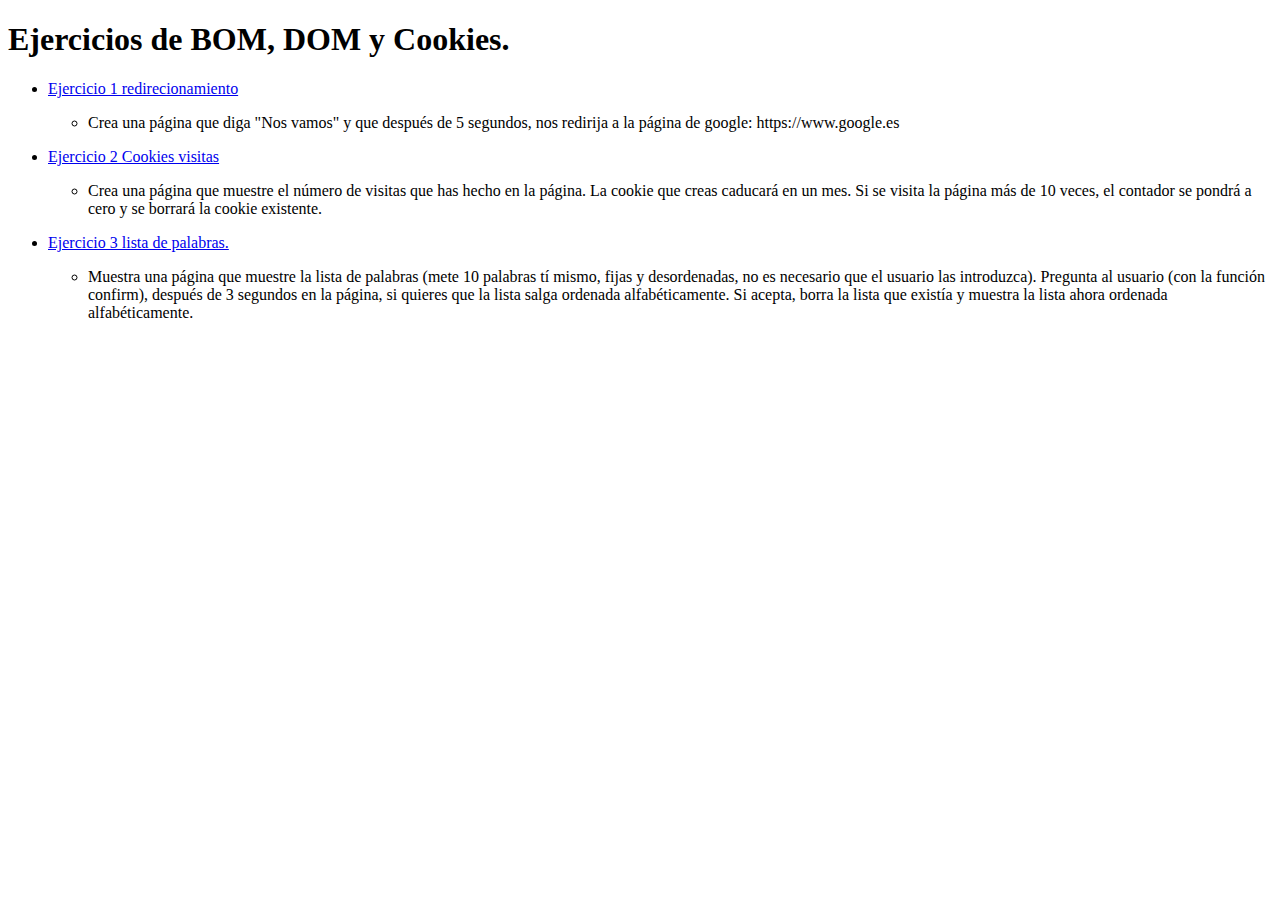
<file: index.html>
<!DOCTYPE html>
<html lang="es">

<head>
    <meta charset="UTF-8">
    <meta name="viewport" content="width=device-width, initial-scale=1.0">
    <title>Document</title>
</head>

<body>
    <header>
        <h1>
            Ejercicios de BOM, DOM y Cookies.
        </h1>
    </header>
    <section>
        <ul>
            <li>
                <p>
                    <a href="ejercicio1.html">Ejercicio 1 redirecionamiento</a>
                </p>
                <ul>
                    <li>
                        <p>
                            Crea una página que diga "Nos vamos" y que después de 5 segundos, nos redirija a la página de google: https://www.google.es
                        </p>
                    </li>
                </ul>
            </li>
            <li>
                <p>
                    <a href="ejercicio2.html">Ejercicio 2 Cookies visitas</a>
                </p>
                <ul>
                    <li>
                        <p>
                            Crea una página que muestre el número de visitas que has hecho en la página.
                            La cookie que creas caducará en un mes. Si se visita la página más de 10 veces,
                            el contador se pondrá a cero y se borrará la cookie existente.
                        </p>
                    </li>
                </ul>
            </li>
            <li>
                <p><a href="ejercicio3.html">Ejercicio 3 lista de palabras.</a></p>
                <ul>
                    <li>
                        <p>


                            Muestra una página que muestre la lista de palabras (mete 10 palabras tí mismo, fijas y desordenadas,
                            no es necesario que el usuario las introduzca). Pregunta al usuario (con la función confirm), después
                            de 3 segundos en la página, si quieres que la lista salga ordenada alfabéticamente. Si acepta, borra
                            la lista que existía y muestra la lista ahora ordenada alfabéticamente.
                        </p>
                    </li>
                </ul>
            </li>
        </ul>
    </section>
</body>

</html>
</file>
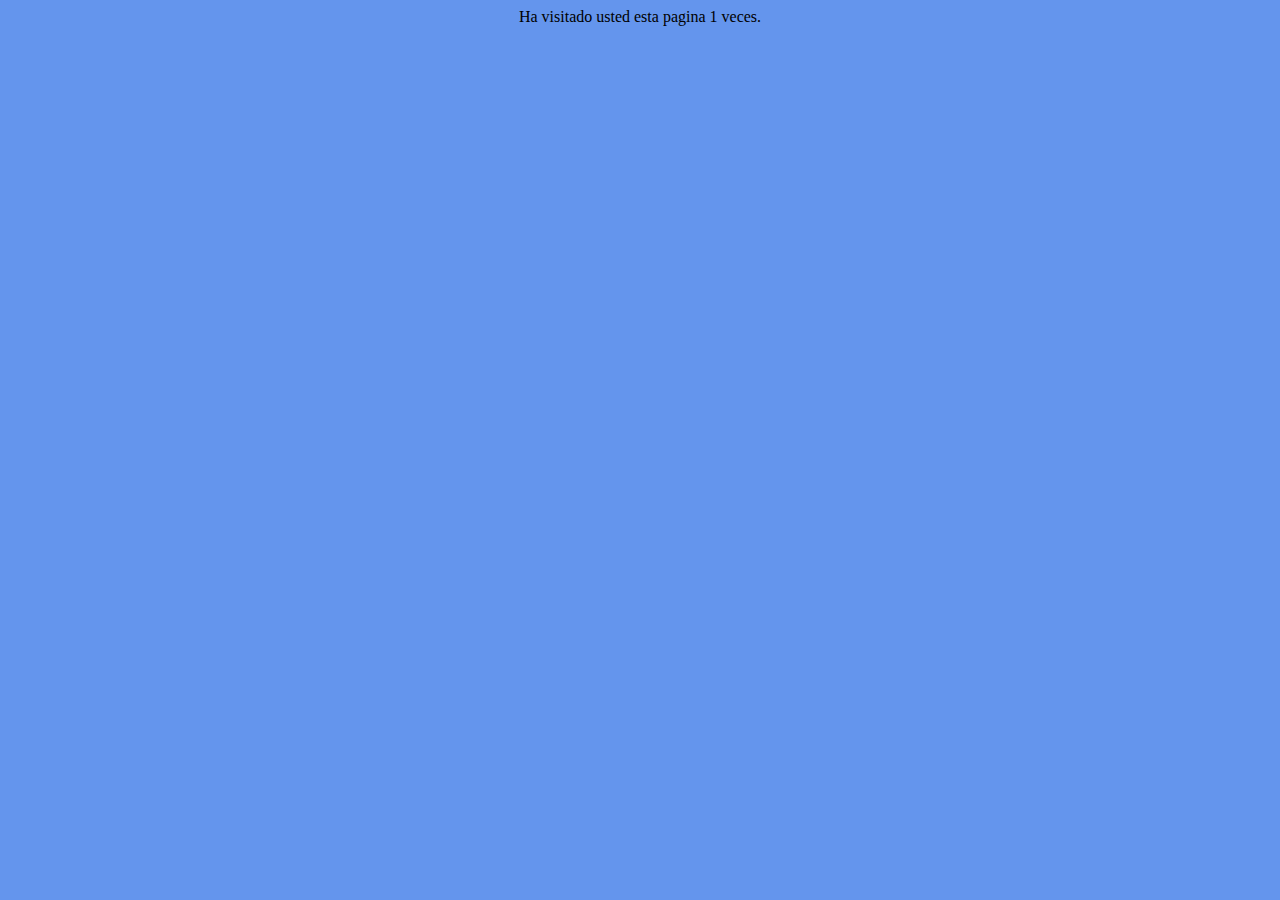
<file: ejercicio2.html>
<!DOCTYPE html>
<html lang="es">

<head>
    <meta charset="UTF-8">
    <meta name="viewport" content="width=device-width, initial-scale=1.0">
    <link rel="stylesheet" href="css/estilos.css">
    <script src="js/ejercicio2.js"></script>
    <title>Document</title>
</head>

<body>

</body>

</html>
</file>
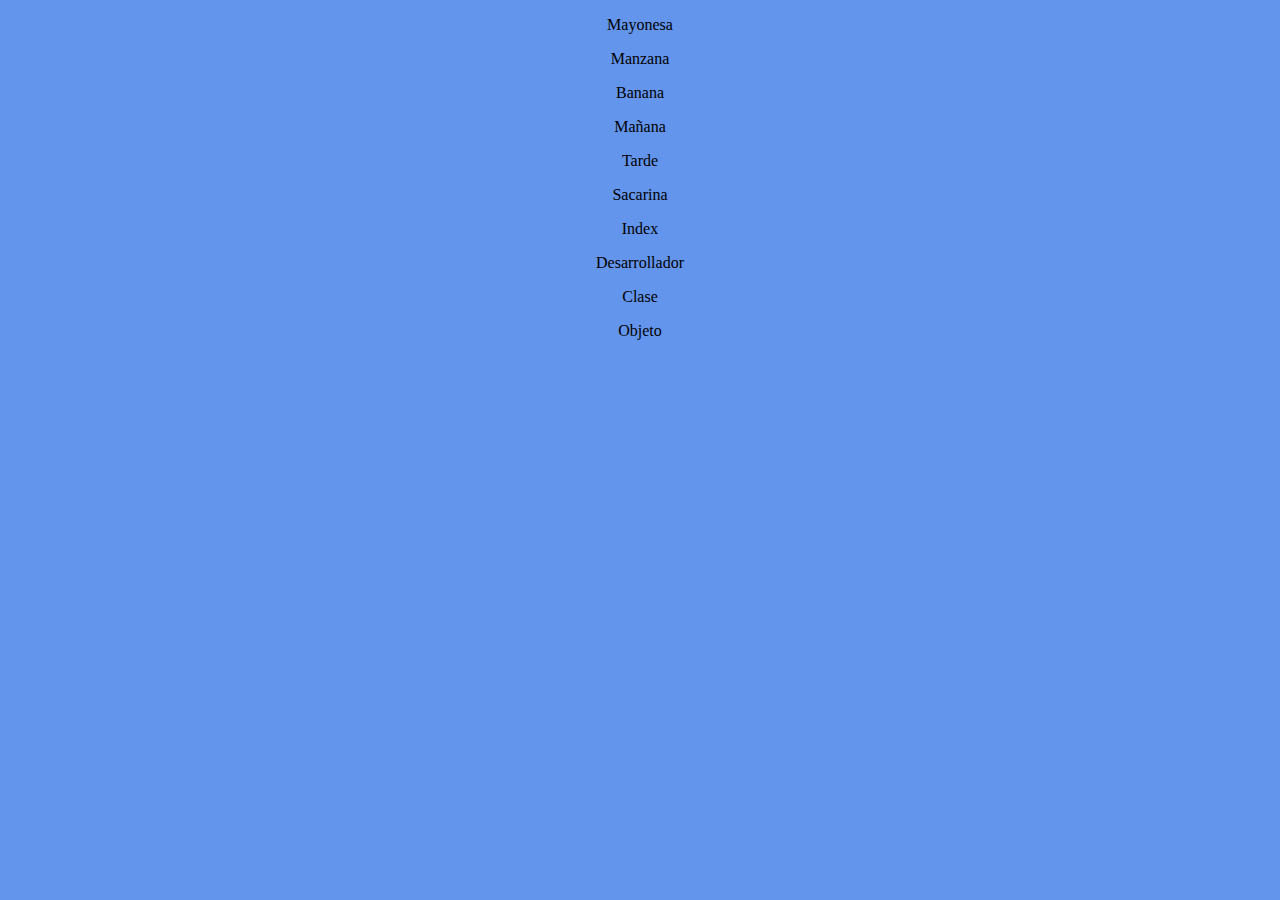
<file: ejercicio3.html>
<!DOCTYPE html>
<html lang="es">

<head>
    <meta charset="UTF-8">
    <meta name="viewport" content="width=device-width, initial-scale=1.0">
    <link rel="stylesheet" href="css/estilos.css">
    <script src="js/ejercicio3.js"></script>
    <title>Document</title>
</head>

<body>
    <p>
        
    </p>
</body>

</html>
</file>
<file: css/estilos.css>
*{
    text-align: center;

}
body{
padding: 0% auto;
background-color: cornflowerblue;
}
p{
    text-align: center;
}
</file>
